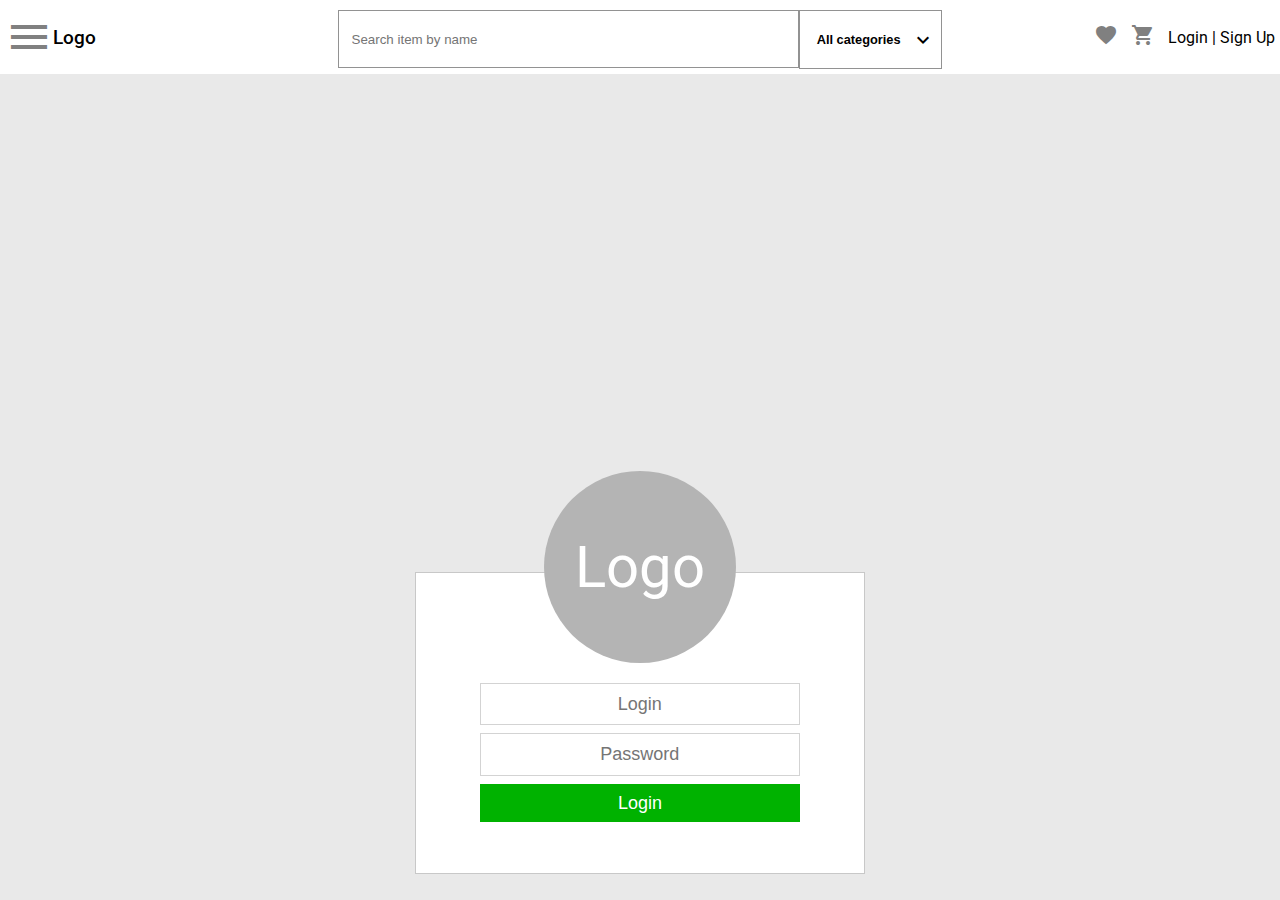
<file: index.html>
<!DOCTYPE html>
<html lang="en">
    <head>
        <title>Login</title>
        <link rel="stylesheet" href="./css/index.css">
        <link rel="stylesheet" href="./css/common.css">
        <link href="https://fonts.googleapis.com/icon?family=Material+Icons" rel="stylesheet">
        <link rel="preconnect" href="https://fonts.googleapis.com">
        <link rel="preconnect" href="https://fonts.gstatic.com" crossorigin>
        <link href="https://fonts.googleapis.com/css2?family=Roboto:ital,wght@0,100;0,300;0,400;0,500;0,700;0,900;1,100;1,300;1,400;1,500;1,700;1,900&display=swap" rel="stylesheet">
    </head>
    
    <body>
        <div class="content">
            <header class="header">
                <div class="logo">
                    <span class="material-icons md-48 md-gray">
                        menu
                    </span>
                    Logo
                </div>
                <div class="search">
                    <input class="search-bar" type="text" placeholder="Search item by name">
                    <button class="search-button" type="submit">
                        <div>
                            All categories
                        </div>
                        <span class="material-icons margin">
                            expand_more
                        </span>
                    </button>
                </div>
                <div class="icons-links">
                    <div class="icon-header">
                        <span class="material-icons md-gray">
                            favorite
                        </span>
                    </div>

                    <div class="icon-header">
                        <span class="material-icons md-gray">
                            shopping_cart
                        </span>
                    </div>
    
                    <div class="login-signup">
                        <a href="./index.html">Login</a> |
                        <a href="./register.html">Sign Up</a>
                    </div>
                </div>
            </header>
        
            <div class="form-container">
                <div class="logo-form">Logo</div>
                <form class="form">
                    <input type="text" class="input-form" name="login" id="login" placeholder="Login">
                    <input type="password" class="input-form" name="password" id="password" placeholder="Password">
                    <input type="submit" class="login-button" value="Login">
                </form>
            </div>
        </div>
    </body>
</html>
</file>
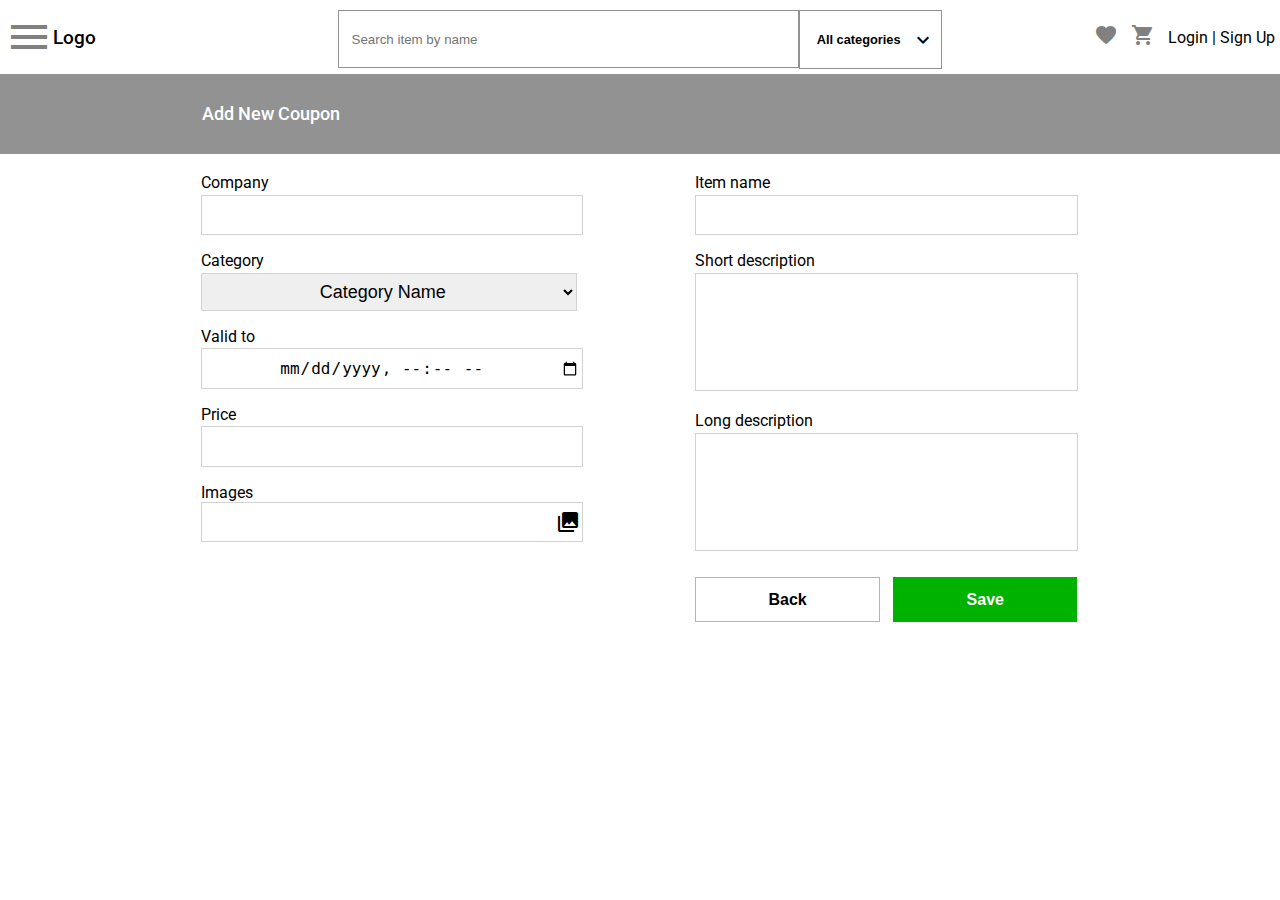
<file: addnew.html>
<!DOCTYPE html>
<html lang="en">
    <head>
        <title>Add new</title>
        <link rel="stylesheet" href="./css/addnew.css">
        <link rel="stylesheet" href="./css/common.css">
        <link href="https://fonts.googleapis.com/icon?family=Material+Icons" rel="stylesheet">
        <link rel="preconnect" href="https://fonts.googleapis.com">
        <link rel="preconnect" href="https://fonts.gstatic.com" crossorigin>
        <link href="https://fonts.googleapis.com/css2?family=Roboto:ital,wght@0,100;0,300;0,400;0,500;0,700;0,900;1,100;1,300;1,400;1,500;1,700;1,900&display=swap" rel="stylesheet">
    </head>
    
    <body class="body">
        <div class="content">
            <header class="header">
                <div class="logo">
                    <span class="material-icons md-48 md-gray">
                        menu
                    </span>
                    Logo
                </div>
                <div class="search">
                    <input class="search-bar" type="text" placeholder="Search item by name">
                    <button class="search-button" type="submit">
                        <div>
                            All categories
                        </div>
                        <span class="material-icons margin">
                            expand_more
                        </span>
                    </button>
                </div>
                <div class="icons-links">
                    <div class="icon-header">
                        <span class="material-icons md-gray">
                            favorite
                        </span>
                    </div>
                    
                    <div class="icon-header">
                        <span class="material-icons md-gray">
                            shopping_cart
                        </span>
                    </div>
    
                    <div class="login-signup">
                        <a href="./index.html">Login</a> |
                        <a href="./register.html">Sign Up</a>
                    </div>
                </div>
            </header>
        
            <div class="form-container">
                <div class="heading-bar">
                    <h1 class="heading-bar-text">
                        Add New Coupon
                    </h1>
                </div>
                <form class="form-add-new" action="">
                    <div class="add-new-column">
                        <div class="add-new-inputs">
                            <label class="add-new-label" for="input-company">Company</label>
                            <input type="text" class="input-form input-add-new" id="input-company">
                        </div>
                        <div class="add-new-inputs">
                            <label class="add-new-label" for="input-category">Category</label>
                            <select class="input-form input-add-new select" id="input-category">
                                <option value="category1">Category Name</option>
                                <option value="category2">Category Name 2</option>
                                <option value="category3">Category Name 3</option>
                            </select>
                        </div>
                        <div class="add-new-inputs">
                            <label class="add-new-label" for="valid-to">Valid to</label>
                            <input type="datetime-local" class="input-form input-add-new" id="valid-to">
                        </div>
                        <div class="add-new-inputs">
                            <label class="add-new-label" for="price">Price</label>
                            <input type="number" class="input-form input-add-new" id="price">
                        </div>
                        <div class="add-new-inputs add-new-file-input">
                            <label class="add-new-label" for="file-input">Images</label>
                            <input type="file" class="input-form input-add-new hidden" id="file-input" name="file-input">
                            <label class="input-form add-new-file-input-label" for="file-input">
                                <span class="material-icons">
                                    collections
                                </span>
                            </label>
                        </div>
                    </div>
                    <div class="add-new-column">
                        <div class="add-new-inputs">
                            <label class="add-new-label" for="input-item">Item name</label>
                            <input type="text" class="input-form input-add-new" id="input-item">
                        </div>
                        <div class="add-new-inputs">
                            <label class="add-new-label" for="input-short-description">Short description</label>
                            <textarea class="input-form input-add-new" id="input-short-description"></textarea>
                        </div>
                        <div class="add-new-inputs">
                            <label class="add-new-label" for="input-long-description">Long description</label>
                            <textarea class="input-form input-add-new" id="input-long-description"></textarea>
                        </div>
                        <div class="add-new-buttons">
                            <input class="add-new-back" type="button" value="Back">
                            <input class="add-new-save" type="submit" value="Save">
                        </div>
                    </div>
                </form>
            </div>    
        </div>
    </body>
</html>
</file>
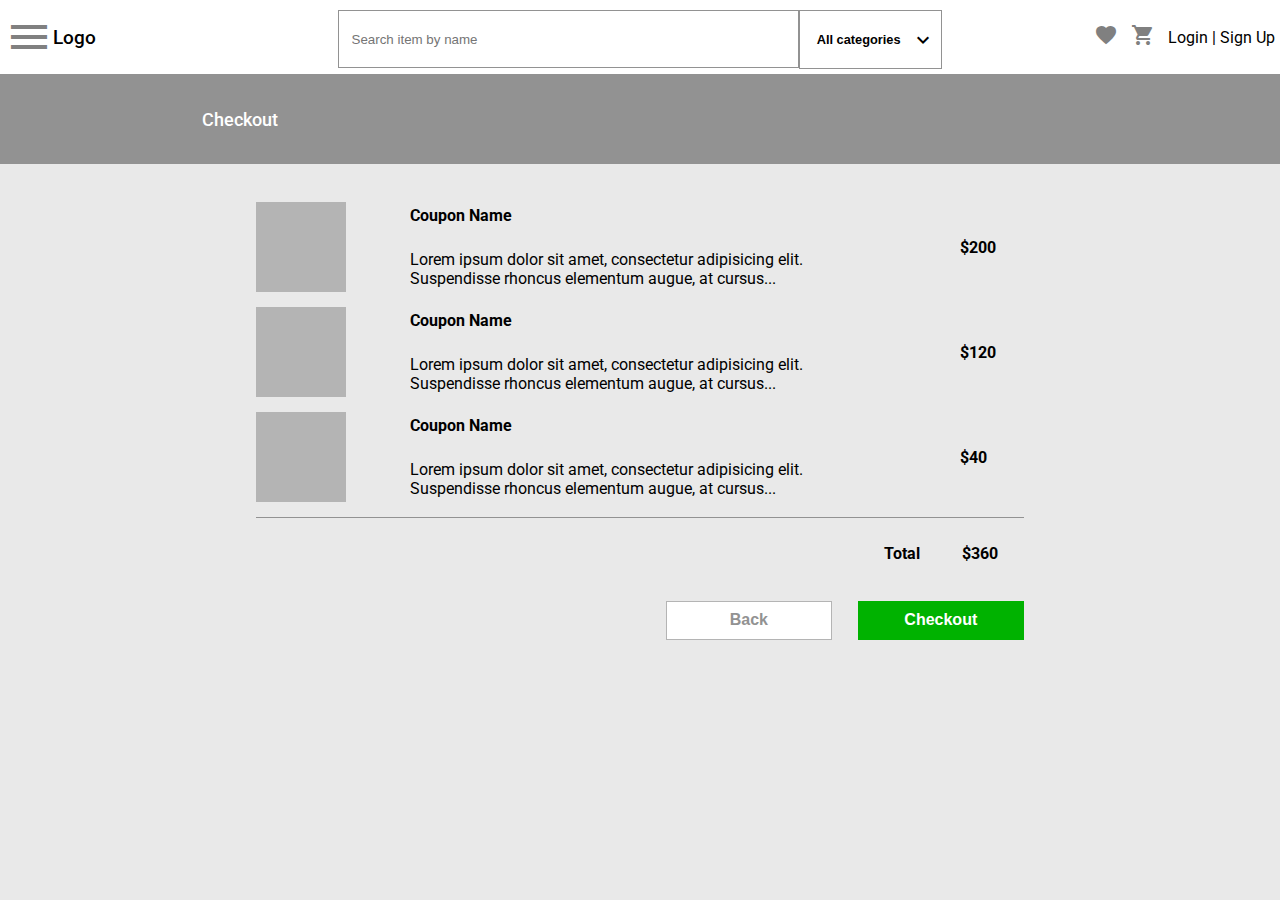
<file: checkout.html>
<!DOCTYPE html>
<html lang="en">
    <head>
        <title>Checkout</title>
        <link rel="stylesheet" href="./css/checkout.css">
        <link rel="stylesheet" href="./css/common.css">
        <link href="https://fonts.googleapis.com/icon?family=Material+Icons" rel="stylesheet">
        <link rel="preconnect" href="https://fonts.googleapis.com">
        <link rel="preconnect" href="https://fonts.gstatic.com" crossorigin>
        <link href="https://fonts.googleapis.com/css2?family=Roboto:ital,wght@0,100;0,300;0,400;0,500;0,700;0,900;1,100;1,300;1,400;1,500;1,700;1,900&display=swap" rel="stylesheet">
    </head>
<body class="body">
    <header class="header">
        <div class="logo">
            <span class="material-icons md-48 md-gray">
                menu
            </span>
            Logo
        </div>
        <div class="search">
            <input class="search-bar" type="text" placeholder="Search item by name">
            <button class="search-button" type="submit">
                <div>
                    All categories
                </div>
                <span class="material-icons margin">
                    expand_more
                </span>
            </button>
        </div>
        <div class="icons-links">
            <div class="icon-header">
                <span class="material-icons md-gray">
                    favorite
                </span>
            </div>

            <div class="icon-header">
                <span class="material-icons md-gray">
                    shopping_cart
                </span>
            </div>

            <div class="login-signup">
                <a href="./index.html">Login</a> |
                <a href="./register.html">Sign Up</a>
            </div>
        </div>
    </header>
    <div>
        <div class="heading-bar">
            <h1 class="heading-bar-text">
                Checkout
            </h1>
        </div>
        
        <div class="checkout-list">
            <div class="checkout-list-item">
                <div class="checkout-list-item-image"></div>

                <div class="checkout-list-item-body">
                    <div class="checkout-list-item-body-title">Coupon Name</div>
                    <div class="checkout-list-item-body-description">
                        Lorem ipsum dolor sit amet, consectetur adipisicing elit.
                        Suspendisse rhoncus elementum augue, at cursus...
                    </div>
                </div>

                <div class="checkout-list-item-price">
                    $200
                </div>
            </div>
            <div class="checkout-list-item">
                <div class="checkout-list-item-image"></div>

                <div class="checkout-list-item-body">
                    <div class="checkout-list-item-body-title">Coupon Name</div>
                    <div class="checkout-list-item-body-description">
                        Lorem ipsum dolor sit amet, consectetur adipisicing elit.
                        Suspendisse rhoncus elementum augue, at cursus...
                    </div>
                </div>

                <div class="checkout-list-item-price">
                    $120
                </div>
            </div>
            <div class="checkout-list-item">
                <div class="checkout-list-item-image"></div>

                <div class="checkout-list-item-body">
                    <div class="checkout-list-item-body-title">Coupon Name</div>
                    <div class="checkout-list-item-body-description">
                        Lorem ipsum dolor sit amet, consectetur adipisicing elit.
                        Suspendisse rhoncus elementum augue, at cursus...
                    </div>
                </div>

                <div class="checkout-list-item-price">
                    $40
                </div>
            </div>
            <div class="checkout-list-total">
                <div class="checkout-list-total-amount">
                    Total <span class="amount">$360</span>
                </div>
            </div>
            <div class="checkout-buttons">
                <button class="checkout-back">Back</button>
                <button class="checkout-checkout">Checkout</button>
            </div>
        </div>
    </div>   
</div>
</body>
</html>
</file>
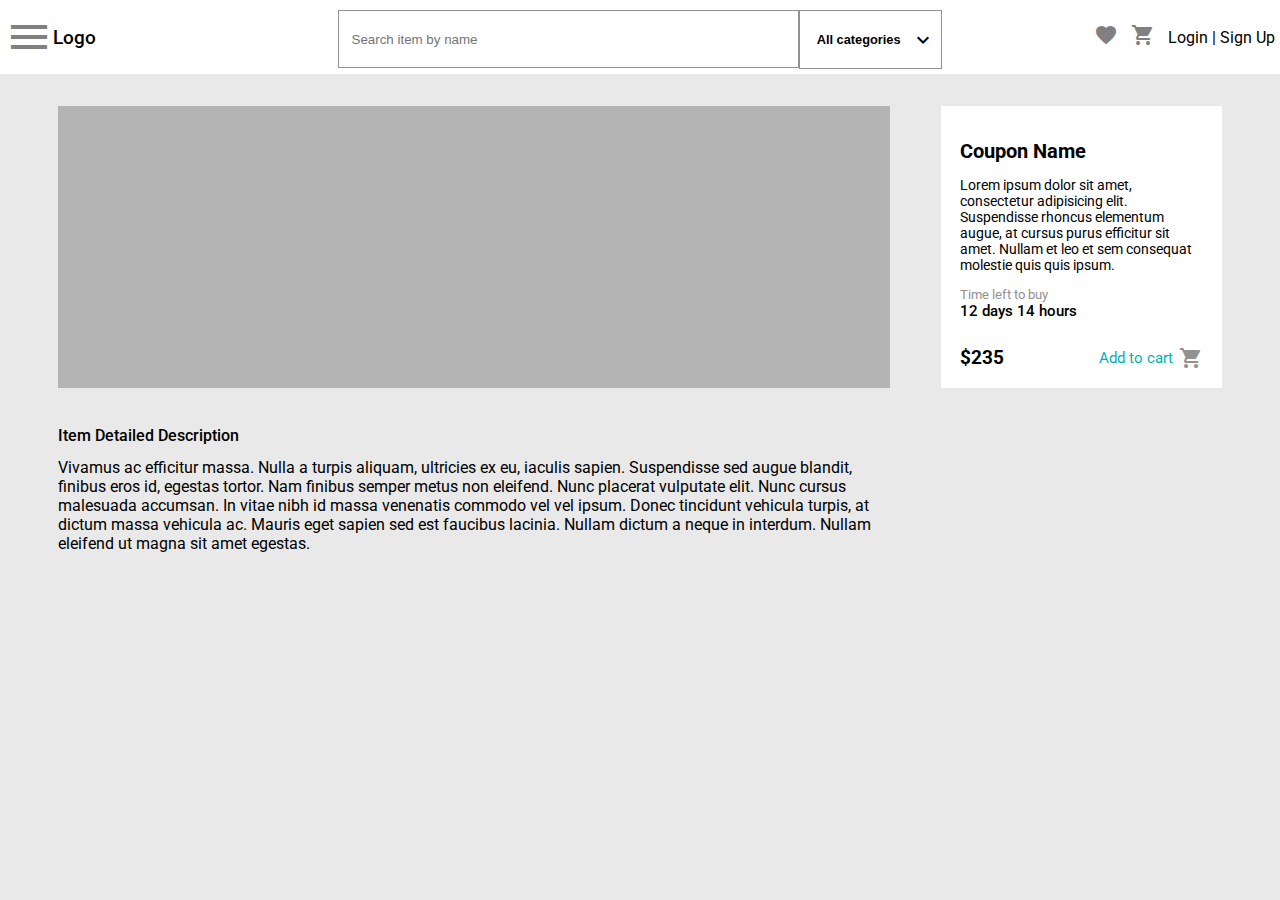
<file: details.html>
<!DOCTYPE html>
<html lang="en">
    <head>
        <title>Details</title>
        <link rel="stylesheet" href="./css/details.css">
        <link rel="stylesheet" href="./css/common.css">
        <link href="https://fonts.googleapis.com/icon?family=Material+Icons" rel="stylesheet">
        <link rel="preconnect" href="https://fonts.googleapis.com">
        <link rel="preconnect" href="https://fonts.gstatic.com" crossorigin>
        <link href="https://fonts.googleapis.com/css2?family=Roboto:ital,wght@0,100;0,300;0,400;0,500;0,700;0,900;1,100;1,300;1,400;1,500;1,700;1,900&display=swap" rel="stylesheet">
    </head>
<body class="body">
    <header class="header">
        <div class="logo">
            <span class="material-icons md-48 md-gray">
                menu
            </span>
            Logo
        </div>
        <div class="search">
            <input class="search-bar" type="text" placeholder="Search item by name">
            <button class="search-button" type="submit">
                <div>
                    All categories
                </div>
                <span class="material-icons margin">
                    expand_more
                </span>
            </button>
        </div>
        <div class="icons-links">
            <div class="icon-header">
                <span class="material-icons md-gray">
                    favorite
                </span>
            </div>

            <div class="icon-header">
                <span class="material-icons md-gray">
                    shopping_cart
                </span>
            </div>

            <div class="login-signup">
                <a href="./index.html">Login</a> |
                <a href="./register.html">Sign Up</a>
            </div>
        </div>
    </header>
    <div>
        <div class="details">
            <div class="details-image"></div>
            <div class="card">
                <h1 class="card-title">Coupon Name</h1>
                <p class="card-description">
                    Lorem ipsum dolor sit amet, consectetur adipisicing elit. 
                    Suspendisse rhoncus elementum augue, at cursus purus efficitur sit amet.
                    Nullam et leo et sem consequat molestie quis quis ipsum.
                </p>
                <div class="card-time-to-buy">
                    <div class="time-left">Time left to buy</div>
                    <div class="time-to-buy">12 days 14 hours</div>
                </div>
                <div class="card-price-cart">
                    <div class="price">$235</div>
                    <a class="add-to-cart">
                        Add to cart
                        <span class="material-icons cart">
                            shopping_cart
                        </span>
                    </a>
                </div>
            </div>
            <div class="details-description">
                <div class="description-title">
                    Item Detailed Description
                </div>
                <div class="description">
                    Vivamus ac efficitur massa. Nulla a turpis aliquam, ultricies ex eu, iaculis sapien. Suspendisse sed augue blandit,
                    finibus eros id, egestas tortor. Nam finibus semper metus non eleifend. Nunc placerat vulputate elit. Nunc cursus malesuada accumsan.
                    In vitae nibh id massa venenatis commodo vel vel ipsum. Donec tincidunt vehicula turpis, at dictum massa vehicula ac.
                    Mauris eget sapien sed est faucibus lacinia. Nullam dictum a neque in interdum. Nullam eleifend ut magna sit amet egestas.
                </div>
            </div>
        </div>
    </div>   
</div>
</body>
</html>
</file>
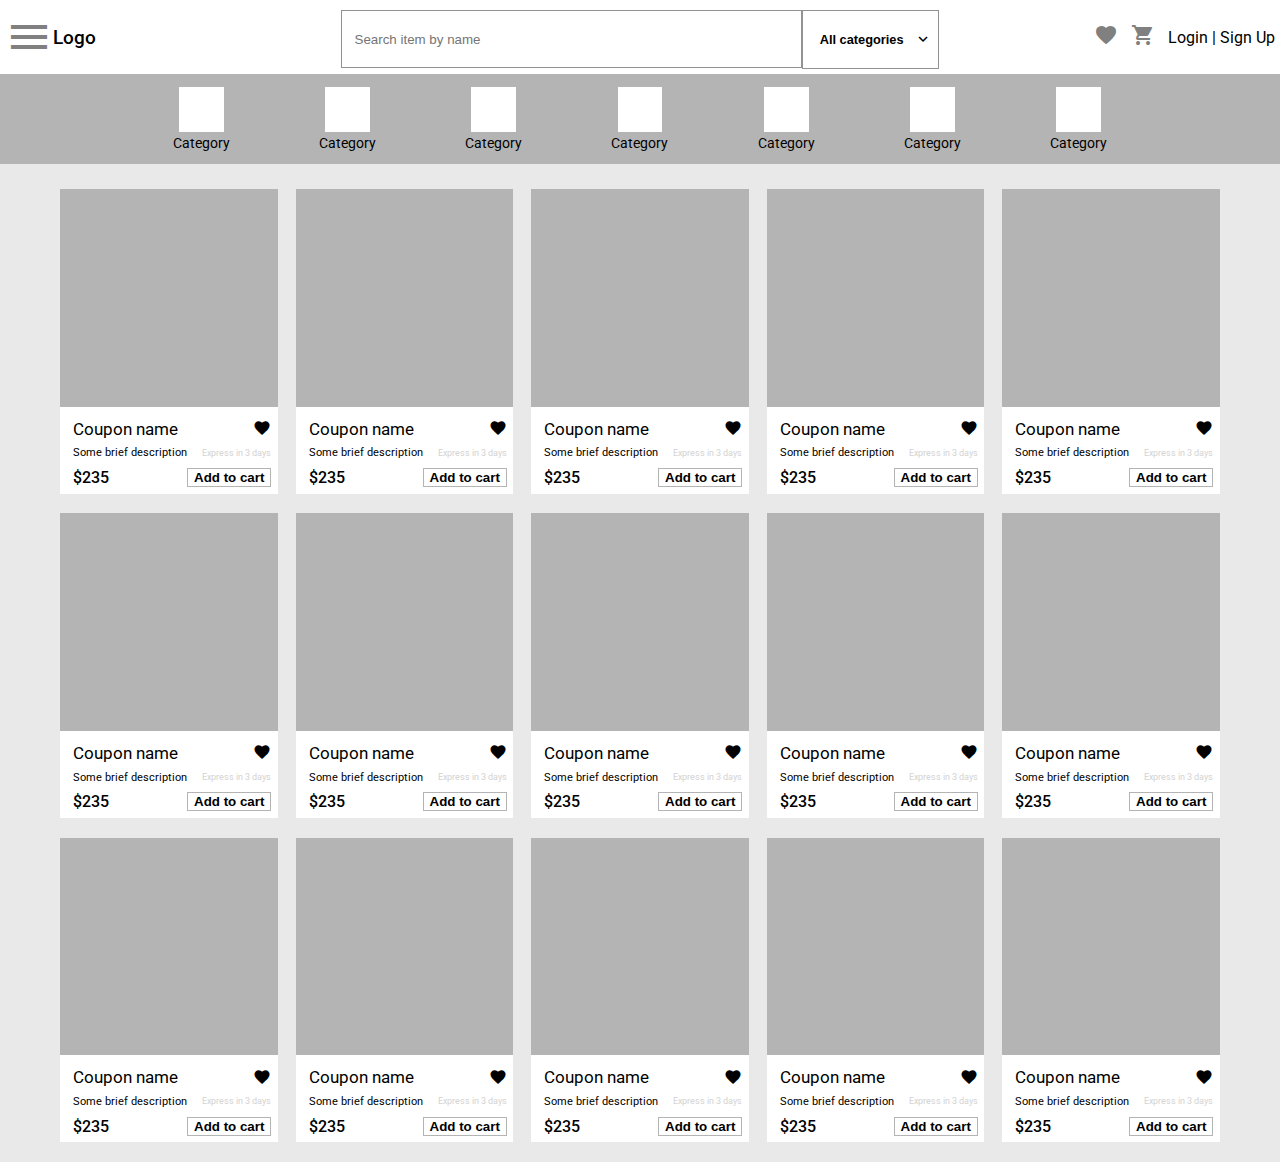
<file: main.html>
<!DOCTYPE html>
<html lang="en">
    <head>
        <title>Main</title>
        <link rel="stylesheet" href="./css/common.css">
        <link rel="stylesheet" href="./css/main.css">
        <link href="https://fonts.googleapis.com/icon?family=Material+Icons" rel="stylesheet">
        <link rel="preconnect" href="https://fonts.googleapis.com">
        <link rel="preconnect" href="https://fonts.gstatic.com" crossorigin>
        <link href="https://fonts.googleapis.com/css2?family=Roboto:ital,wght@0,100;0,300;0,400;0,500;0,700;0,900;1,100;1,300;1,400;1,500;1,700;1,900&display=swap" rel="stylesheet">
    </head>
    <body class="body">
        <header class="header">
            <div class="logo">
                <span class="material-icons md-48 md-gray">
                    menu
                </span>
                Logo
            </div>
            <div class="search">
                <input class="search-bar" type="text" placeholder="Search item by name">
                <button class="search-button" type="submit">
                    <div>
                        All categories
                    </div>
                    <span class="material-icons favorite margin">
                        expand_more
                    </span>
                </button>
            </div>
            <div class="icons-links">
                <div class="icon-header">
                    <span class="material-icons md-gray">
                        favorite
                    </span>
                </div>

                <div class="icon-header">
                    <span class="material-icons md-gray">
                        shopping_cart
                    </span>
                </div>

                <div class="login-signup">
                    <a href="./index.html">Login</a> |
                    <a href="./register.html">Sign Up</a>
                </div>
            </div>
        </header>
        <div>
            <div class="heading-bar">
                <div class="categories">
                    <div class="category">
                        <div class="category-image"></div>
                        <div class="category-name">Category</div>
                    </div>
                    <div class="category">
                        <div class="category-image"></div>
                        <div class="category-name">Category</div>
                    </div>
                    <div class="category">
                        <div class="category-image"></div>
                        <div class="category-name">Category</div>
                    </div>
                    <div class="category">
                        <div class="category-image"></div>
                        <div class="category-name">Category</div>
                    </div>
                    <div class="category">
                        <div class="category-image"></div>
                        <div class="category-name">Category</div>
                    </div>
                    <div class="category">
                        <div class="category-image"></div>
                        <div class="category-name">Category</div>
                    </div>
                    <div class="category">
                        <div class="category-image"></div>
                        <div class="category-name">Category</div>
                    </div>
                </div>
            </div>
            
            <div class="products">
                <div class="product">
                    <div class="product-image"></div>
                    <div class="product-body">
                        <div class="name-favorite">
                            <div class="name">Coupon name</div>
                            <span class="material-icons favorite">
                                favorite
                            </span>
                        </div>
                        <div class="description-delivery">
                            <div class="description">Some brief description</div>
                            <div class="delivery">Express in 3 days</div>
                        </div>
                        <div class="price-cart">
                            <div class="price">
                                $235
                            </div>
                            <button class="add-to-cart">Add to cart</button>
                        </div>
                    </div>
                </div>
                <div class="product">
                    <div class="product-image"></div>
                    <div class="product-body">
                        <div class="name-favorite">
                            <div class="name">Coupon name</div>
                            <span class="material-icons favorite">
                                favorite
                            </span>
                        </div>
                        <div class="description-delivery">
                            <div class="description">Some brief description</div>
                            <div class="delivery">Express in 3 days</div>
                        </div>
                        <div class="price-cart">
                            <div class="price">
                                $235
                            </div>
                            <button class="add-to-cart">Add to cart</button>
                        </div>
                    </div>
                </div>
                <div class="product">
                    <div class="product-image"></div>
                    <div class="product-body">
                        <div class="name-favorite">
                            <div class="name">Coupon name</div>
                            <span class="material-icons favorite">
                                favorite
                            </span>
                        </div>
                        <div class="description-delivery">
                            <div class="description">Some brief description</div>
                            <div class="delivery">Express in 3 days</div>
                        </div>
                        <div class="price-cart">
                            <div class="price">
                                $235
                            </div>
                            <button class="add-to-cart">Add to cart</button>
                        </div>
                    </div>
                </div>
                <div class="product">
                    <div class="product-image"></div>
                    <div class="product-body">
                        <div class="name-favorite">
                            <div class="name">Coupon name</div>
                            <span class="material-icons favorite">
                                favorite
                            </span>
                        </div>
                        <div class="description-delivery">
                            <div class="description">Some brief description</div>
                            <div class="delivery">Express in 3 days</div>
                        </div>
                        <div class="price-cart">
                            <div class="price">
                                $235
                            </div>
                            <button class="add-to-cart">Add to cart</button>
                        </div>
                    </div>
                </div>
                <div class="product">
                    <div class="product-image"></div>
                    <div class="product-body">
                        <div class="name-favorite">
                            <div class="name">Coupon name</div>
                            <span class="material-icons favorite">
                                favorite
                            </span>
                        </div>
                        <div class="description-delivery">
                            <div class="description">Some brief description</div>
                            <div class="delivery">Express in 3 days</div>
                        </div>
                        <div class="price-cart">
                            <div class="price">
                                $235
                            </div>
                            <button class="add-to-cart">Add to cart</button>
                        </div>
                    </div>
                </div>
                <div class="product">
                    <div class="product-image"></div>
                    <div class="product-body">
                        <div class="name-favorite">
                            <div class="name">Coupon name</div>
                            <span class="material-icons favorite">
                                favorite
                            </span>
                        </div>
                        <div class="description-delivery">
                            <div class="description">Some brief description</div>
                            <div class="delivery">Express in 3 days</div>
                        </div>
                        <div class="price-cart">
                            <div class="price">
                                $235
                            </div>
                            <button class="add-to-cart">Add to cart</button>
                        </div>
                    </div>
                </div>
                <div class="product">
                    <div class="product-image"></div>
                    <div class="product-body">
                        <div class="name-favorite">
                            <div class="name">Coupon name</div>
                            <span class="material-icons favorite">
                                favorite
                            </span>
                        </div>
                        <div class="description-delivery">
                            <div class="description">Some brief description</div>
                            <div class="delivery">Express in 3 days</div>
                        </div>
                        <div class="price-cart">
                            <div class="price">
                                $235
                            </div>
                            <button class="add-to-cart">Add to cart</button>
                        </div>
                    </div>
                </div>
                <div class="product">
                    <div class="product-image"></div>
                    <div class="product-body">
                        <div class="name-favorite">
                            <div class="name">Coupon name</div>
                            <span class="material-icons favorite">
                                favorite
                            </span>
                        </div>
                        <div class="description-delivery">
                            <div class="description">Some brief description</div>
                            <div class="delivery">Express in 3 days</div>
                        </div>
                        <div class="price-cart">
                            <div class="price">
                                $235
                            </div>
                            <button class="add-to-cart">Add to cart</button>
                        </div>
                    </div>
                </div>
                <div class="product">
                    <div class="product-image"></div>
                    <div class="product-body">
                        <div class="name-favorite">
                            <div class="name">Coupon name</div>
                            <span class="material-icons favorite">
                                favorite
                            </span>
                        </div>
                        <div class="description-delivery">
                            <div class="description">Some brief description</div>
                            <div class="delivery">Express in 3 days</div>
                        </div>
                        <div class="price-cart">
                            <div class="price">
                                $235
                            </div>
                            <button class="add-to-cart">Add to cart</button>
                        </div>
                    </div>
                </div>
                <div class="product">
                    <div class="product-image"></div>
                    <div class="product-body">
                        <div class="name-favorite">
                            <div class="name">Coupon name</div>
                            <span class="material-icons favorite">
                                favorite
                            </span>
                        </div>
                        <div class="description-delivery">
                            <div class="description">Some brief description</div>
                            <div class="delivery">Express in 3 days</div>
                        </div>
                        <div class="price-cart">
                            <div class="price">
                                $235
                            </div>
                            <button class="add-to-cart">Add to cart</button>
                        </div>
                    </div>
                </div>
                <div class="product">
                    <div class="product-image"></div>
                    <div class="product-body">
                        <div class="name-favorite">
                            <div class="name">Coupon name</div>
                            <span class="material-icons favorite">
                                favorite
                            </span>
                        </div>
                        <div class="description-delivery">
                            <div class="description">Some brief description</div>
                            <div class="delivery">Express in 3 days</div>
                        </div>
                        <div class="price-cart">
                            <div class="price">
                                $235
                            </div>
                            <button class="add-to-cart">Add to cart</button>
                        </div>
                    </div>
                </div>
                <div class="product">
                    <div class="product-image"></div>
                    <div class="product-body">
                        <div class="name-favorite">
                            <div class="name">Coupon name</div>
                            <span class="material-icons favorite">
                                favorite
                            </span>
                        </div>
                        <div class="description-delivery">
                            <div class="description">Some brief description</div>
                            <div class="delivery">Express in 3 days</div>
                        </div>
                        <div class="price-cart">
                            <div class="price">
                                $235
                            </div>
                            <button class="add-to-cart">Add to cart</button>
                        </div>
                    </div>
                </div>
                <div class="product">
                    <div class="product-image"></div>
                    <div class="product-body">
                        <div class="name-favorite">
                            <div class="name">Coupon name</div>
                            <span class="material-icons favorite">
                                favorite
                            </span>
                        </div>
                        <div class="description-delivery">
                            <div class="description">Some brief description</div>
                            <div class="delivery">Express in 3 days</div>
                        </div>
                        <div class="price-cart">
                            <div class="price">
                                $235
                            </div>
                            <button class="add-to-cart">Add to cart</button>
                        </div>
                    </div>
                </div>
                <div class="product">
                    <div class="product-image"></div>
                    <div class="product-body">
                        <div class="name-favorite">
                            <div class="name">Coupon name</div>
                            <span class="material-icons favorite">
                                favorite
                            </span>
                        </div>
                        <div class="description-delivery">
                            <div class="description">Some brief description</div>
                            <div class="delivery">Express in 3 days</div>
                        </div>
                        <div class="price-cart">
                            <div class="price">
                                $235
                            </div>
                            <button class="add-to-cart">Add to cart</button>
                        </div>
                    </div>
                </div>
                <div class="product">
                    <div class="product-image"></div>
                    <div class="product-body">
                        <div class="name-favorite">
                            <div class="name">Coupon name</div>
                            <span class="material-icons favorite">
                                favorite
                            </span>
                        </div>
                        <div class="description-delivery">
                            <div class="description">Some brief description</div>
                            <div class="delivery">Express in 3 days</div>
                        </div>
                        <div class="price-cart">
                            <div class="price">
                                $235
                            </div>
                            <button class="add-to-cart">Add to cart</button>
                        </div>
                    </div>
                </div> 
            </div>
        </div>
    </body>
</html>
</file>
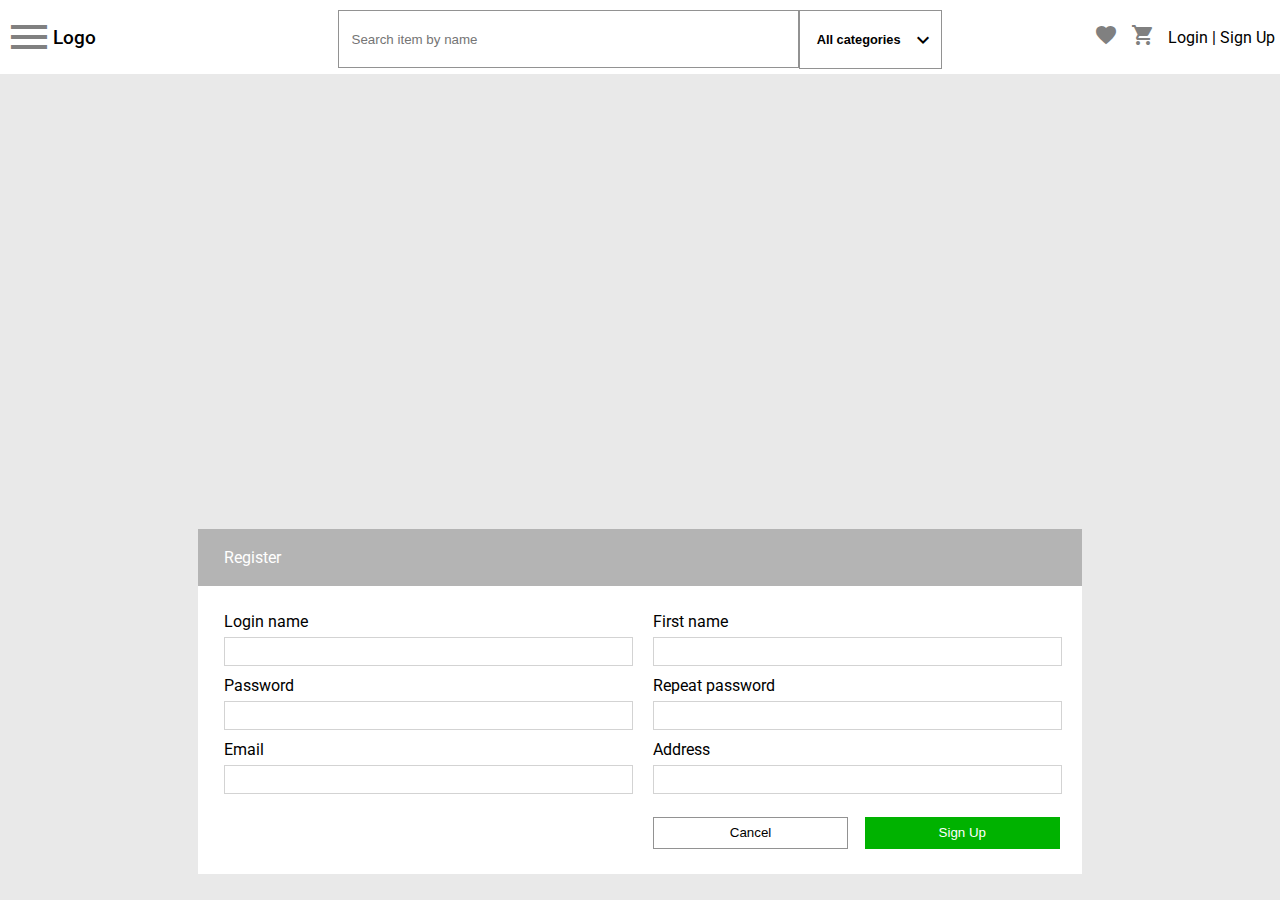
<file: register.html>
<!DOCTYPE html>
<html lang="en">
<head>
    <meta charset="UTF-8">
    <meta name="viewport" content="width=device-width, initial-scale=1.0">
    <link rel="stylesheet" href="./css/common.css">
    <link rel="stylesheet" href="./css/register.css">
    <link href="https://fonts.googleapis.com/icon?family=Material+Icons" rel="stylesheet">
    <link rel="preconnect" href="https://fonts.googleapis.com">
    <link rel="preconnect" href="https://fonts.gstatic.com" crossorigin>
    <link href="https://fonts.googleapis.com/css2?family=Roboto:ital,wght@0,100;0,300;0,400;0,500;0,700;0,900;1,100;1,300;1,400;1,500;1,700;1,900&display=swap" rel="stylesheet">
    <title>Register</title>
</head>

<body>
    <div class="content">
        <header class="header">
            <div class="logo">
                <span class="material-icons md-48 md-gray">
                    menu
                </span>
                Logo
            </div>
            <div class="search">
                <input class="search-bar" type="text" placeholder="Search item by name">
                <button class="search-button" type="submit">
                    <div>
                        All categories
                    </div>
                    <span class="material-icons margin">
                        expand_more
                    </span>
                </button>
            </div>
            <div class="icons-links">
                <div class="icon-header">
                    <span class="material-icons md-gray">
                        favorite
                    </span>
                </div>

                <div class="icon-header">
                    <span class="material-icons md-gray">
                        shopping_cart
                    </span>
                </div>

                <div class="login-signup">
                    <a href="./index.html">Login</a> |
                    <a href="./register.html">Sign Up</a>
                </div>
            </div>
        </header>

        <div class="form-container">
            <div class="form-header">Register</div>
            <form action="" class="register">
                <div class="first-column-register">
                    <div class="input-register">
                        <label class="register-label" for="register-name">Login name</label>
                        <input class="input-form input-register" type="text" name="register-name" id="register-name">
                    </div>
                    <div class="input-register">
                        <label class="register-label" for="register-password">Password</label>
                        <input class="input-form input-register" type="text" name="register-password" id="register-password">
                    </div>
                    <div class="input-register">
                        <label class="register-label" for="register-email">Email</label>
                        <input class="input-form input-register" type="text" name="register-email" id="register-email">
                    </div>
                </div>
                <div class="second-column-register">
                    <div class="input-register">
                        <label class="register-label" for="register-first-name">First name</label>
                        <input class="input-form input-register" type="text" name="register-first-name" id="register-first-name">
                    </div>
                    <div class="input-register">
                        <label class="register-label" for="register-password">Repeat password</label>
                        <input class="input-form input-register" type="text" name="register-password" id="register-password">
                    </div>
                    <div class="input-register">
                        <label class="register-label" for="register-address">Address</label>
                        <input class="input-form input-register" type="text" name="register-address" id="register-address">
                    </div>
                    <div class="register-buttons">
                        <input class="register-cancel" type="button" value="Cancel">
                        <input class="register-sign-up" type="submit" value="Sign Up">
                    </div>
                </div>
            </form>
        </div>
    </div>
</body>
</html>
</file>
<file: css/index.css>
.logo-form {
    display: flex;
    position: absolute;
    bottom: 18.5vw;
    border-radius: 100%;
    background-color: rgb(180, 180, 180);
    align-items: center;
    justify-content: center;
    font-size: 4.5vw;
    color: white;
    width: 15vw;
    height: 15vw;
}

.form {
    background-color: white;
    align-content: flex-end;
    height: 14.5vw;
    display: grid;
    padding: 5% 5% 4% 5%;
    margin-bottom: 2%;
    width: 25%;
    border: 1.5px rgb(200, 200, 200) solid;
}

.login-button {
    height: 3vw;
    color: white;
    font-size: large;
    background-color: rgb(0, 178, 0);
    border: 0px;
}

.login-button:hover {
    cursor: pointer;
    background-color: rgb(0, 150, 0);
}
</file>
<file: css/common.css>
a {
    text-decoration: none;
    color: black;
}

body {
    margin: 0;
    padding: 0;
    background-color: rgb(233, 233, 233);
    align-items: center;
    height: 100vh;
    font-family: "Roboto", sans-serif;
}

.header {
    background-color: white;
    padding: 10px 5px 10px 5px;
    display: flex;
    justify-content: space-between;
    height: 6%;
}

.logo {
    width: 25%;
    height: 100%;
    display: flex;
    align-items: center;
    font-weight: 500;
    font-size: 1.5vw;
}

.search {
    width: 50%;
    display: flex;
    justify-content: center;
}

.search-bar {
    border: 1px rgb(146, 146, 146) solid;
    height: 100%;
    padding-left: 1vw;
    margin: 0;
    width: 70%;
}

.icons-links {
    width: 25%;
    display: flex;
    place-content: flex-end;
    align-items: center;
}

.search-button {
    font-weight: 600;
    font-size: 1vw;
    display: flex;
    align-items: center;
    padding: 1vw 1.3vw;
    background-color: white;
    height: 110%;
    border: 1px rgb(146, 146, 146) solid;
}

.material-icons.md-48 { 
    font-size: 48px; 
}

.material-icons.md-gray {
    color: gray;
}

.material-icons.margin {
    margin: 0px -0.8vw 0px 0.8vw;
}

.icon-header {
    margin-right: 1vw;
}

.form-container {
    display: flex;
    flex-grow: 1;
    justify-content: flex-end;
    align-items: center;
    flex-direction: column;
}

.content {
    display: flex;
    flex-direction: column;
    height: 100%;
}

.input-form {
    width: 98%;
    height: 3vw;
    border: 1px lightgray solid;
    text-align: center;
    font-size: large;
    margin-bottom: 2.5%;
}

.heading-bar {
    display: flex;
    background-color: rgb(146, 146, 146);
    width: 100vw;
    height: 10vh;
    color: white;
}

.heading-bar-text {
    margin-left: 15.8vw;
    font-size: large;
    font-weight: 500;
    align-self: center;
}

.search-button:hover {
    cursor: pointer;
}
</file>
<file: css/addnew.css>
.body {
    background-color: white;
}

.form-container {
    margin-top: 0;
}

.form-add-new {
    display: flex;
    flex-direction: row;
    height: 100%;
    width: 86vw;
    justify-content: space-evenly;
    padding: 1vw 7vw 0 7vw;
}

.input-add-new {
    text-align: start;
    padding: 0 2px;
    margin-top: 0.2vw;

}

textarea.input-add-new {
    height: 9.1vw;
    resize: none;
}

.add-new-inputs {
    margin-top: 0.5vw;
}

.add-new-column {
    width: 30vw;
}

.add-new-buttons {
    display: flex;
    place-content: space-between;
    width: 100%;
    height: 5vw;
    margin-top: 1vw;
}

.hidden {
    display: none;
}

.add-new-back {
    width: 48%;
    cursor: pointer;
    font-size: 16px;
    font-weight: 600;
    background-color: white;
    border: 1.5px rgb(180, 180, 180) solid;
    height: 3.5vw;
}

.add-new-save {
    width: 48%;
    cursor: pointer;
    font-size: 16px;
    font-weight: 600;
    color: white;
    background-color: rgb(0, 178, 0);
    border: 0px;
    margin-right: 2px;
    height: 3.5vw;
}

.add-new-file-input-label {
    display: flex;
    padding: 0 2px;
    align-items: center;
    justify-content: flex-end;
}

.add-new-file-input {
    display: flex;
    flex-direction: column;
}

.select {
    height: 3.5vw;
    width: 100%;
}

.add-new-back:hover {
    background-color: rgb(227, 227, 227);
}

.add-new-save:hover {
    background-color: rgb(0, 150, 0);
}
</file>
<file: css/checkout.css>
.checkout-list {
    display: flex;
    flex-direction: column;
    align-items: center;
    margin-top: 3vw;
}

.checkout-list-item {
    display: flex;
    width: 60vw;
    margin-bottom: 1.2vw;
    flex-direction: row;
    justify-content: space-between;
    align-items: center;
}

.checkout-list-item-image {
    width: 7vw;
    height: 7vw;
    background-color: rgb(180, 180, 180);
}

.checkout-list-item-body {
    width: 38vw;
}

.checkout-list-item-body-title {
    font-weight: bold;
    margin-bottom: 2vw;
}

.checkout-list-item-price {
    width: 5vw;
    font-weight: bold;
}

.checkout-list-total {
    width: 60vw;
    font-weight: bold;
    padding-top: 2vw;
    border-top: 1px rgb(146, 146, 146) solid;
    text-align: end;
}

.checkout-list-total-amount {
    margin-right: 2vw;
}

.amount {
    margin-left: 3vw;
}

.checkout-buttons {
    display: flex;
    width: 60vw;
    place-content: end;
    margin-top: 3vw;
}

.checkout-back {
    width: 13vw;
    font-size: 16px;
    font-weight: 600;
    background-color: white;
    border: 1.5px rgb(180, 180, 180) solid;
    color: rgb(146, 146, 146);
    height: 3vw;
    cursor: pointer;
}

.checkout-checkout {
    width: 13vw;
    font-size: 16px;
    font-weight: 600;
    color: white;
    background-color: rgb(0, 178, 0);
    border: 0px;
    margin-left: 2vw;
    height: 3vw;
    cursor: pointer;
}

.checkout-back:hover {
    background-color: rgb(227, 227, 227);
}

.checkout-checkout:hover {
    background-color: rgb(0, 150, 0);
}
</file>
<file: css/details.css>
.details {
    display: grid;
    margin-top: 2.5vw;
    grid-template-columns: 65vw 22vw;
    grid-template-rows: 25vw 15vw;
    gap: 0vw 4vw;
    justify-content: center;
}

.details-image {
    width: 65vw;
    height: 22vw;
    background-color: rgb(180, 180, 180);
}

.card {
    background-color: white;
    height: 19vw;
    padding: 1.5vw;
}

.card-title {
    font-size: 1.6vw;
}

.card-description {
    font-size: 1.1vw;
}

.time-left {
    font-size: 1vw;
    color: rgb(146, 146, 146);
}

.time-to-buy {
    font-size: 1.2vw;
    font-weight: 500;
}

.card-price-cart {
    display: flex;
    justify-content: space-between;
    margin-top: 2vw;
    align-content: center;
}

.price {
    font-weight: bold;
    font-size: 1.5vw;
}

.add-to-cart {
    display: flex;
    font-size: 1.2vw;
    align-items: center;
    color: rgb(0, 180, 180);
}

.material-icons.cart {
    margin-left: 0.5vw;
    color: rgb(146, 146, 146);
}

.description-title {
    font-weight: 500;
    margin-bottom: 1vw;
}
</file>
<file: css/main.css>
.heading-bar {
    justify-content: center;
    height: 7vw;
    width: 100%;
    background-color: rgb(180, 180, 180);
}

.categories {
    display: flex;
    width: 80vw;
    justify-content: space-around;
    margin-top: 1vw;
}

.category {
    display: flex;
    flex-direction: column;
    align-items: center;
}

.category-image {
    width: 3.5vw;
    height: 3.5vw;
    margin-bottom: 0.3vw;
    background-color: white;
}

.category-name {
    color: black;
    font-size: 1.1vw;
}

.products {
    display: grid;
    grid-template-columns: 17vw 17vw 17vw 17vw 17vw;
    gap: 0vw 1.4vw;
    height: 76vw;
    margin-top: 2vw;
    justify-content: center;
}

.product-image {
    background-color: rgb(180, 180, 180);
    width: 17vw;
    height: 17vw;
}

.product-body {
    background-color: white;
    padding: 1vw 0.5vw 0.5vw 1vw;
}

.name-favorite {
    display: flex;
    justify-content: space-between;
    font-size: 1.3vw;
    margin-bottom: 0.6vw;
    align-items: center;
}

.material-icons.favorite {
    font-size: 1.4vw;
}

.description-delivery {
    display: flex;
    justify-content: space-between;
    margin-bottom: 0.7vw;
    align-items: center;
}

.description {
    font-size: 0.85vw;
}

.delivery {
    font-size: 0.7vw;
    color: lightgray;
}

.price-cart {
    display: flex;
    justify-content: space-between;
    align-items: center;
}

.price {
    font-weight: 500;
}

.add-to-cart {
    font-weight: 600;
    background-color: white;
    border: 1.5px rgb(180, 180, 180) solid;
    cursor: pointer;
}

.add-to-cart:hover {
    background-color: rgb(228, 228, 228);
}
</file>
<file: css/register.css>
.form-header {
    background-color: rgb(180, 180, 180);
    color: white;
    width: 65%;
    padding: 1.5vw 2vw;
}

.register-label {
    margin-bottom: 0.5vw;
}

.input-register {
    display: flex;
    flex-direction: column;
    width: 31.5vw;
    height: 5vw;
    text-align: start;
}

.form-container {
    width: 100vw;
    margin-bottom: 2%;
}

.register {
    background-color: white;
    display: flex;
    width: 65%;
    padding: 2vw;
    justify-content: space-between;
}

.register-buttons {
    display: flex;
    place-content: space-between;
    width: 101%;
    margin-top: 1vw;
    height: 2.5vw;
}

.register-cancel {
    width: 48%;
    cursor: pointer;
    background-color: white;
    border: 1px rgb(146, 146, 146) solid;
}

.register-sign-up {
    width: 48%;
    cursor: pointer;
    color: white;
    background-color: rgb(0, 178, 0);
    border: 0px;
}

.register-cancel:hover{
    background-color: rgb(227, 227, 227);
}

.register-sign-up:hover {
    background-color: rgb(0, 150, 0);
}
</file>
